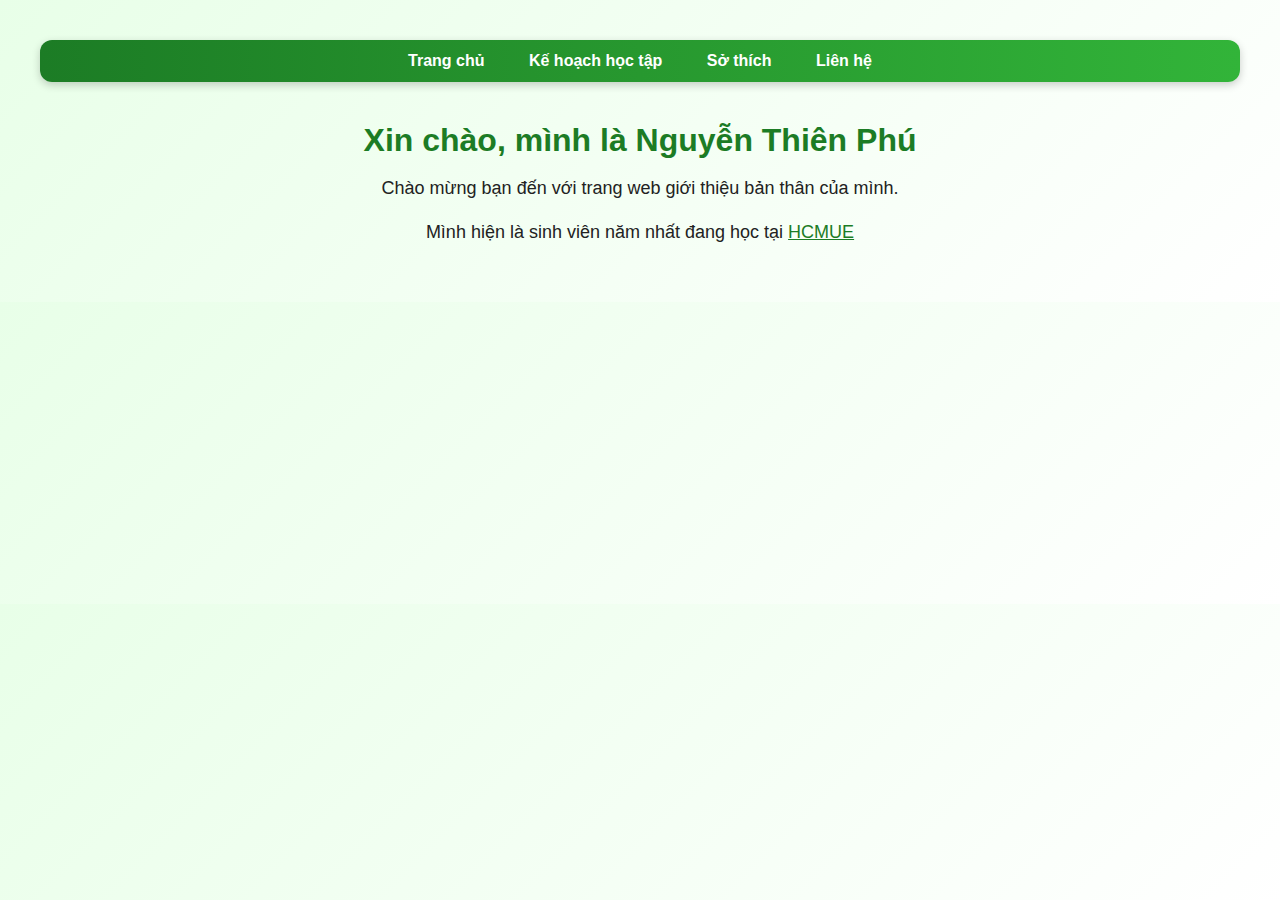
<file: 1.6/index.html>
<!DOCTYPE html>
<html lang="en">
<head>
    <meta charset="UTF-8">
    <meta name="viewport" content="width=device-width, initial-scale=1.0">
    <title>Trang Chủ</title>
    <style>
        * {
            margin: 0;
            padding: 0;
            box-sizing: border-box;
        }

        /* ======= Toàn trang ======= */
        body {
            font-family: 'Segoe UI', Arial, sans-serif;
            background: linear-gradient(135deg, #e8ffe8, #ffffff);
            color: #222;
            text-align: center;
            padding: 40px;
        }

        /* ======= Thanh menu ======= */
        .menu {
            background: linear-gradient(90deg, #1c7c25, #32b439);
            padding: 12px 0;
            border-radius: 12px;
            margin-bottom: 40px;
            box-shadow: 0 3px 8px rgba(0,0,0,0.2);
        }

        .menu a {
            color: #fff;
            text-decoration: none;
            margin: 0 20px;
            font-weight: bold;
            transition: all 0.3s ease;
        }

        .menu a:hover {
            background-color: #fff;
            color: #1c7c25;
            padding: 8px 14px;
            border-radius: 8px;
        }

        /* ======= Tiêu đề ======= */
        h1 {
            color: #1c7c25;
            margin-bottom: 15px;
            font-size: 2em;
        }

        /* ======= Nội dung ======= */
        p {
            font-size: 18px;
            line-height: 1.6;
            margin-bottom: 15px;
        }


        /* ======= Liên hệ ======= */
        a {
            color: #1c7c25;
        }

        a:hover {
            text-decoration: underline;
        }

        /* ======= Hiệu ứng nhỏ khi tải trang ======= */
        body {
            animation: fadeIn 0.8s ease;
        }

        @keyframes fadeIn {
            from { opacity: 0; transform: translateY(10px); }
            to { opacity: 1; transform: translateY(0); }
        }
    </style>
</head>

<body>
  <div class="menu">
    <a href="index.html">Trang chủ</a>
    <a href="kehoach.html">Kế hoạch học tập</a>
    <a href="sothich.html">Sở thích</a>
    <a href="lienhe.html">Liên hệ</a>
  </div>

  <h1>Xin chào, mình là Nguyễn Thiên Phú </h1>
  <p>Chào mừng bạn đến với trang web giới thiệu bản thân của mình.</p>
  <p>Mình hiện là sinh viên năm nhất đang học tại <a href="https://www.facebook.com/HCMUE.VN">HCMUE</a></p>
</body>
</html>
</file>
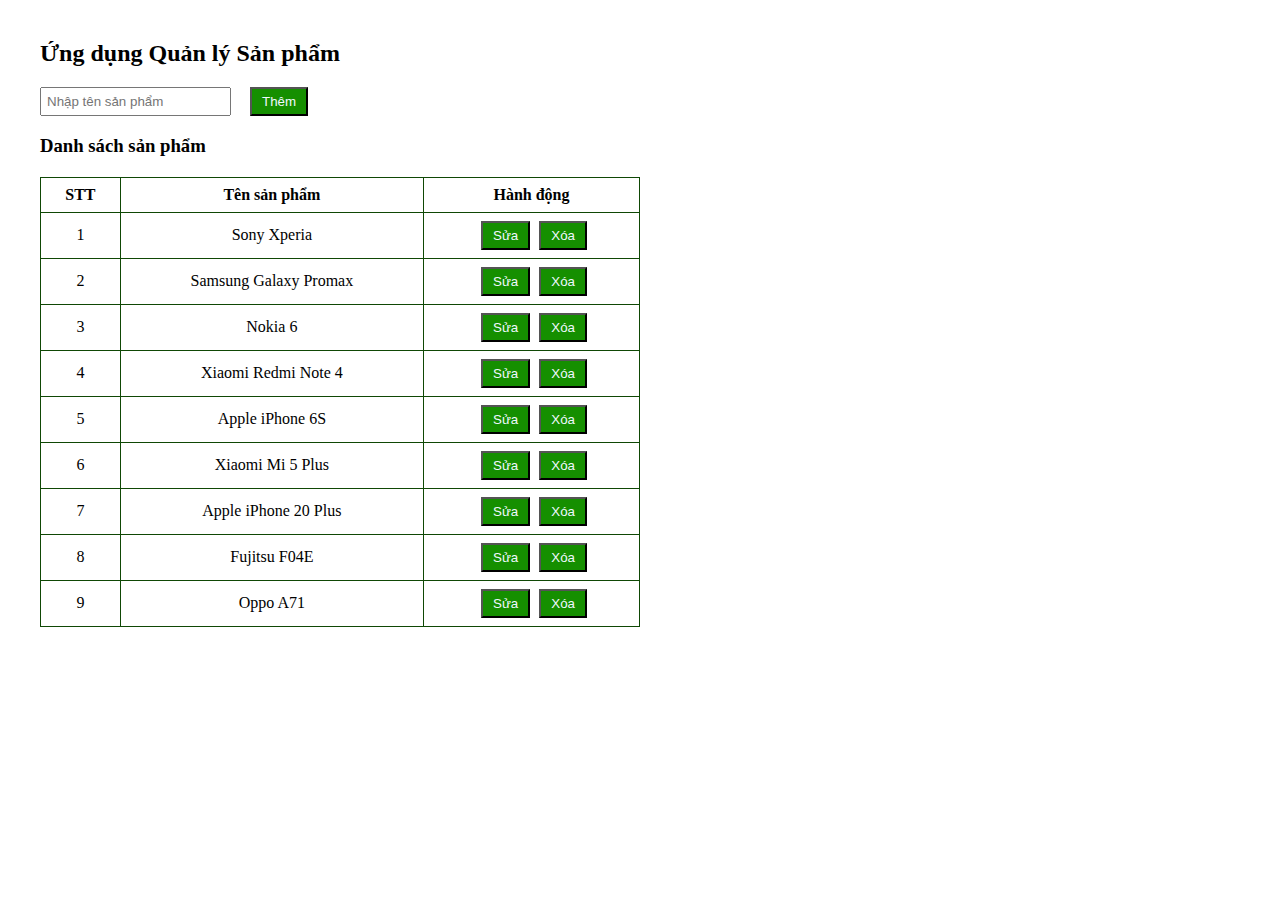
<file: 3.3.html>
<!DOCTYPE html>
<html lang="en">
<head>
    <meta charset="UTF-8">
    <meta name="viewport" content="width=device-width, initial-scale=1.0">
  <title>Ứng dụng Quản lý Sản phẩm</title>
  <style>
    body {

      margin: 40px;
    }
    h2 {
      color: #000000;
    }
    input[type="text"] {
      padding: 5px;
      margin-right: 10px;
    }
    button {
      padding: 5px 10px;
      margin-left: 5px;
      cursor: pointer; /*Lệnh cursor Pointer này là khi rê chuột vào ô sẽ đổi hình dạng chuột*/
      background-color: #158f00;
      color: aliceblue;
    }   
    table {
      border-collapse: collapse;
      width: 50%;
      margin-top: 20px;
    }
    th, td {
      border: 1px solid #0f4805;
      padding: 8px;
      text-align: center;
    }
  </style>
</head>
<body>

  <h2>Ứng dụng Quản lý Sản phẩm</h2>
  <input type="text" id="newProduct" placeholder="Nhập tên sản phẩm">
  <button onclick="themProduct()">Thêm</button>

  <h3>Danh sách sản phẩm</h3>
  <table>
    <thead>
      <tr>
        <th>STT</th>
        <th>Tên sản phẩm</th>
        <th>Hành động</th>
      </tr>
    </thead>
    <tbody id="productTable"></tbody>
  </table>

  <script>
    let products = [
      "Sony Xperia",
      "Samsung Galaxy Promax",
      "Nokia 6",
      "Xiaomi Redmi Note 4",
      "Apple iPhone 6S",
      "Xiaomi Mi 5 Plus",
      "Apple iPhone 20 Plus",
      "Fujitsu F04E",
      "Oppo A71"
    ];

    function displayProducts() {
      let table = document.getElementById("productTable");
      table.innerHTML = "";

      for (let i = 0; i<products.length; i++) {
        table.innerHTML += `
          <tr>
            <td>${i + 1}</td> 
            <td>${products[i]}</td>
            <td>
              <button onclick="editProduct(${i})">Sửa</button>
              <button onclick="deleteProduct(${i})">Xóa</button>
            </td>
          </tr>
        `;
      } // ${...} Nghĩa là định dạng là biến bên trong { }
    }
    function themProduct() {
      let name = document.getElementById("newProduct").value.trim();
      if (name === "") {
        alert("Vui lòng nhập tên sản phẩm!");
        return;
      }
      products.push(name);
      document.getElementById("newProduct").value = "";
      displayProducts();
    }
    function editProduct(index) {
      let newName = prompt("Nhập tên mới cho sản phẩm:", products[index]);
      if (newName && newName.trim() !== "") {
        products[index] = newName.trim(); // .trim() là lệnh xóa khoảng trống thừa ra
        displayProducts();
      }
    }

    function deleteProduct(index) {
      if (confirm(`Bạn có chắc muốn xóa "${products[index]}" không?`)) {
        products.splice(index, 1);
        displayProducts();
      }
    }
    displayProducts();
  </script>
</body>
</html>
</file>
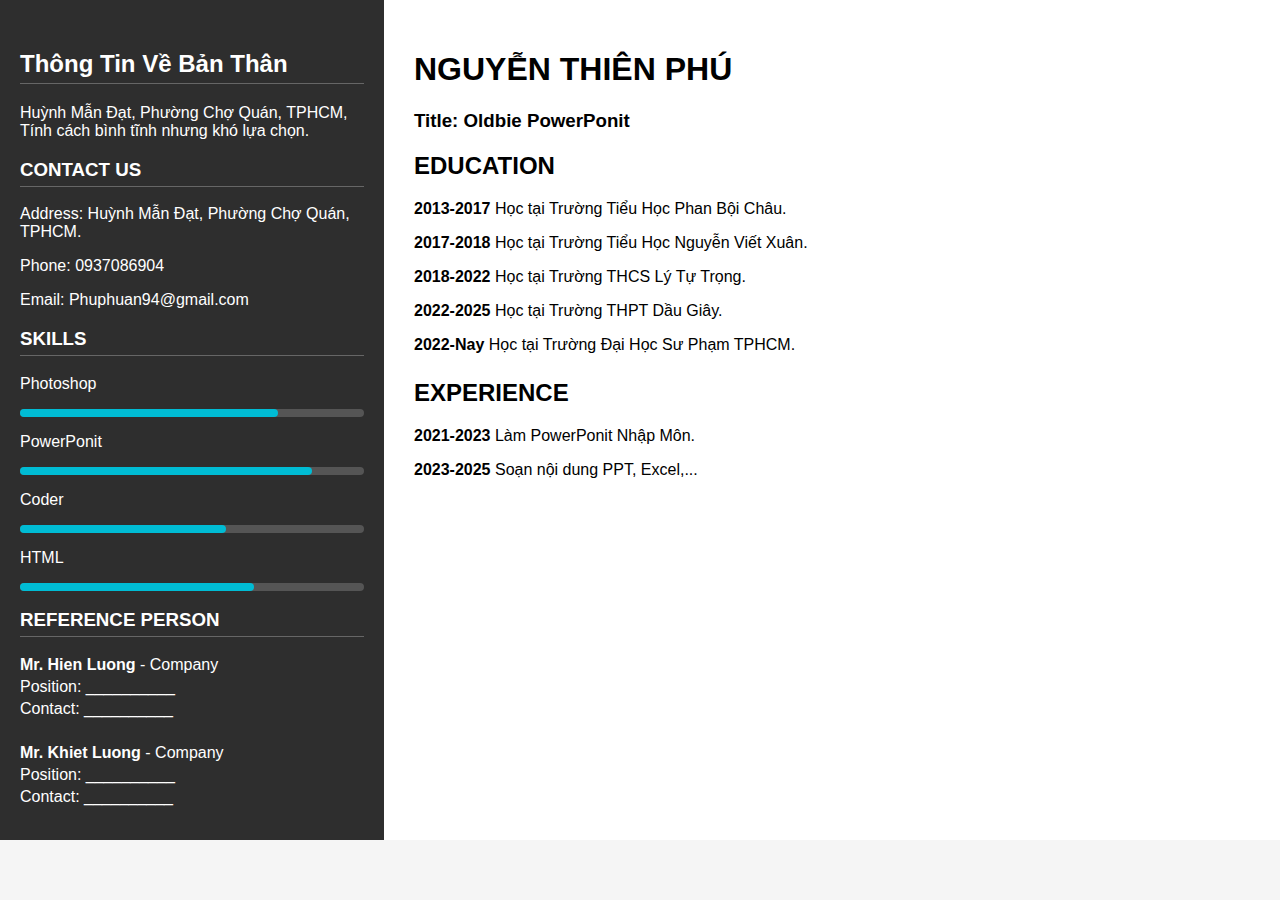
<file: 6.1.3.html>
<!DOCTYPE html>
<html lang="en">
<head>
  <meta charset="UTF-8">
  <meta name="viewport" content="width=device-width, initial-scale=1.0">
  <title>Nguyễn Thiên Phú - HCMUE-Er</title>
  <style>
    body {
      font-family: Arial, sans-serif;
      margin: 0;
      padding: 0;
      display: flex;
      background-color: #f5f5f5;
    }
    .sidebar {
      background-color: #2e2e2e;
      color: white;
      width: 30%;
      padding: 30px 20px;
      box-sizing: border-box;
    }
    .sidebar h2, .sidebar h3 {
      border-bottom: 1px solid #666;
      padding-bottom: 5px;
    }
    .content {
      background-color: white;
      width: 70%;
      padding: 30px;
      box-sizing: border-box;
    }
    .section {
      margin-bottom: 25px;
    }
    .skills-bar {
      background-color: #555;
      border-radius: 10px;
      margin: 5px 0;
      height: 8px;
      position: relative;
    }
    .skills-bar span {
      display: block;
      height: 100%;
      background-color: #00bcd4;
      border-radius: 10px;
    }
    .reference p {
      margin: 4px 0;
    }
  </style>
</head>
<body>
  <div class="sidebar">
    <h2>Thông Tin Về Bản Thân</h2>
    <p>Huỳnh Mẫn Đạt, Phường Chợ Quán, TPHCM, Tính cách bình tĩnh nhưng khó lựa chọn.</p>

    <h3>CONTACT US</h3>
    <p>Address: Huỳnh Mẫn Đạt, Phường Chợ Quán, TPHCM.</p>
    <p>Phone: 0937086904</p>
    <p>Email: Phuphuan94@gmail.com</p>

    <h3>SKILLS</h3>
    <p>Photoshop</p>
    <div class="skills-bar"><span style="width: 75%"></span></div>
    <p>PowerPonit</p>
    <div class="skills-bar"><span style="width: 85%"></span></div>
    <p>Coder</p>
    <div class="skills-bar"><span style="width: 60%"></span></div>
    <p>HTML</p>
    <div class="skills-bar"><span style="width: 68%"></span></div>

    <h3>REFERENCE PERSON</h3>
    <div class="reference">
      <p><strong>Mr. Hien Luong</strong> - Company</p>
      <p>Position: __________</p>
      <p>Contact: __________</p>
      <br>
      <p><strong>Mr. Khiet Luong</strong> - Company</p>
      <p>Position: __________</p>
      <p>Contact: __________</p>
    </div>
  </div>

  <div class="content">
    <h1>NGUYỄN THIÊN PHÚ</h1>
    <h3>Title: Oldbie PowerPonit</h3>

    <div class="section">
      <h2>EDUCATION</h2>
      <p><strong>2013-2017</strong> Học tại Trường Tiểu Học Phan Bội Châu.</p>
      <p><strong>2017-2018</strong> Học tại Trường Tiểu Học Nguyễn Viết Xuân.</p>
      <p><strong>2018-2022</strong> Học tại Trường THCS Lý Tự Trọng.</p>
      <p><strong>2022-2025</strong> Học tại Trường THPT Dầu Giây.</p>
      <p><strong>2022-Nay</strong> Học tại Trường Đại Học Sư Phạm TPHCM.</p>
    </div>

    <div class="sưection">
      <h2>EXPERIENCE</h2>
      <p><strong>2021-2023</strong> Làm PowerPonit Nhập Môn.</p>
      <p><strong>2023-2025</strong> Soạn nội dung PPT, Excel,...</p>
    </div>
  </div>
</body>
</html>
</file>
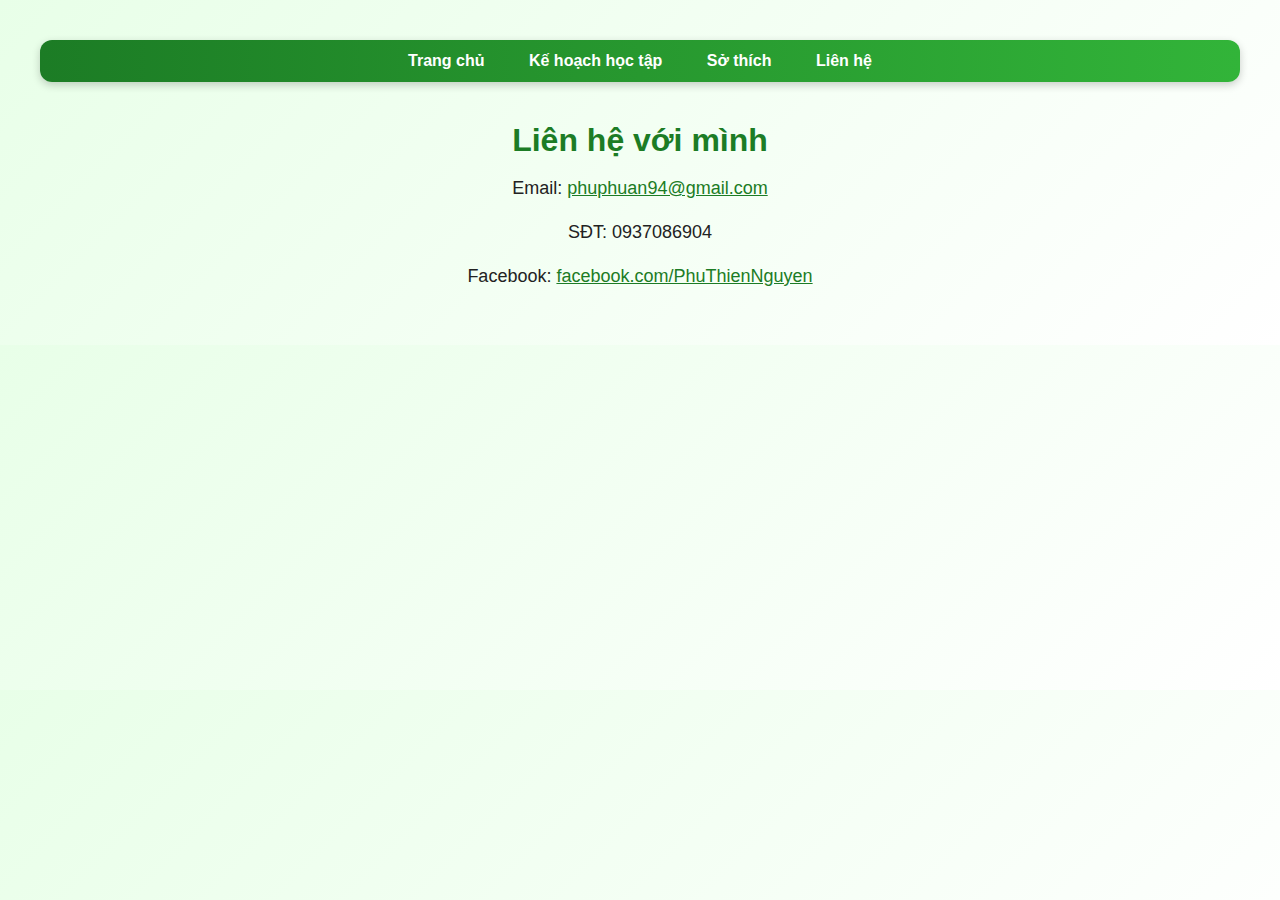
<file: 1.6/lienhe.html>
<!DOCTYPE html>
<html lang="en">
<head>
    <meta charset="UTF-8">
    <meta name="viewport" content="width=device-width, initial-scale=1.0">
    <title>Document</title>
    <style>
                
        * {
        margin: 0;
        padding: 0;
        box-sizing: border-box;
        }

        /* ======= Toàn trang ======= */
        body {
        font-family: 'Segoe UI', Arial, sans-serif;
        background: linear-gradient(135deg, #e8ffe8, #ffffff);
        color: #222;
        text-align: center;
        padding: 40px;
        }

        /* ======= Thanh menu ======= */
        .menu {
        background: linear-gradient(90deg, #1c7c25, #32b439);
        padding: 12px 0;
        border-radius: 12px;
        margin-bottom: 40px;
        box-shadow: 0 3px 8px rgba(0,0,0,0.2);
        }

        .menu a {
        color: #fff;
        text-decoration: none;
        margin: 0 20px;
        font-weight: bold;
        transition: all 0.3s ease;
        }

        .menu a:hover {
        background-color: #fff;
        color: #1c7c25;
        padding: 8px 14px;
        border-radius: 8px;
        }

        /* ======= Tiêu đề ======= */
        h1 {
        color: #1c7c25;
        margin-bottom: 15px;
        font-size: 2em;
        }

        /* ======= Nội dung ======= */
        p {
        font-size: 18px;
        line-height: 1.6;
        margin-bottom: 15px;
        }
        /* ======= Liên hệ ======= */
        a {
        color: #1c7c25;
        }

        a:hover {
        text-decoration: underline;
        }

        /* ======= Hiệu ứng nhỏ khi tải trang ======= */
        body {
        animation: fadeIn 0.8s ease;
        }

        @keyframes fadeIn {
        from { opacity: 0; transform: translateY(10px); }
        to { opacity: 1; transform: translateY(0); }
        }

    </style>
</head>
<body>
  <div class="menu">
    <a href="index.html">Trang chủ</a>
    <a href="kehoach.html">Kế hoạch học tập</a>
    <a href="sothich.html">Sở thích</a>
    <a href="lienhe.html">Liên hệ</a>
  </div>

  <h1>Liên hệ với mình</h1>
  <p> Email: <a href="mailto:phuphuan94@gmail.com">phuphuan94@gmail.com</a></p>
  <p> SĐT: 0937086904</p>
  <p> Facebook: <a href="https://www.facebook.com/Pouis289">facebook.com/PhuThienNguyen</a></p>
</body>
</html>
</file>
